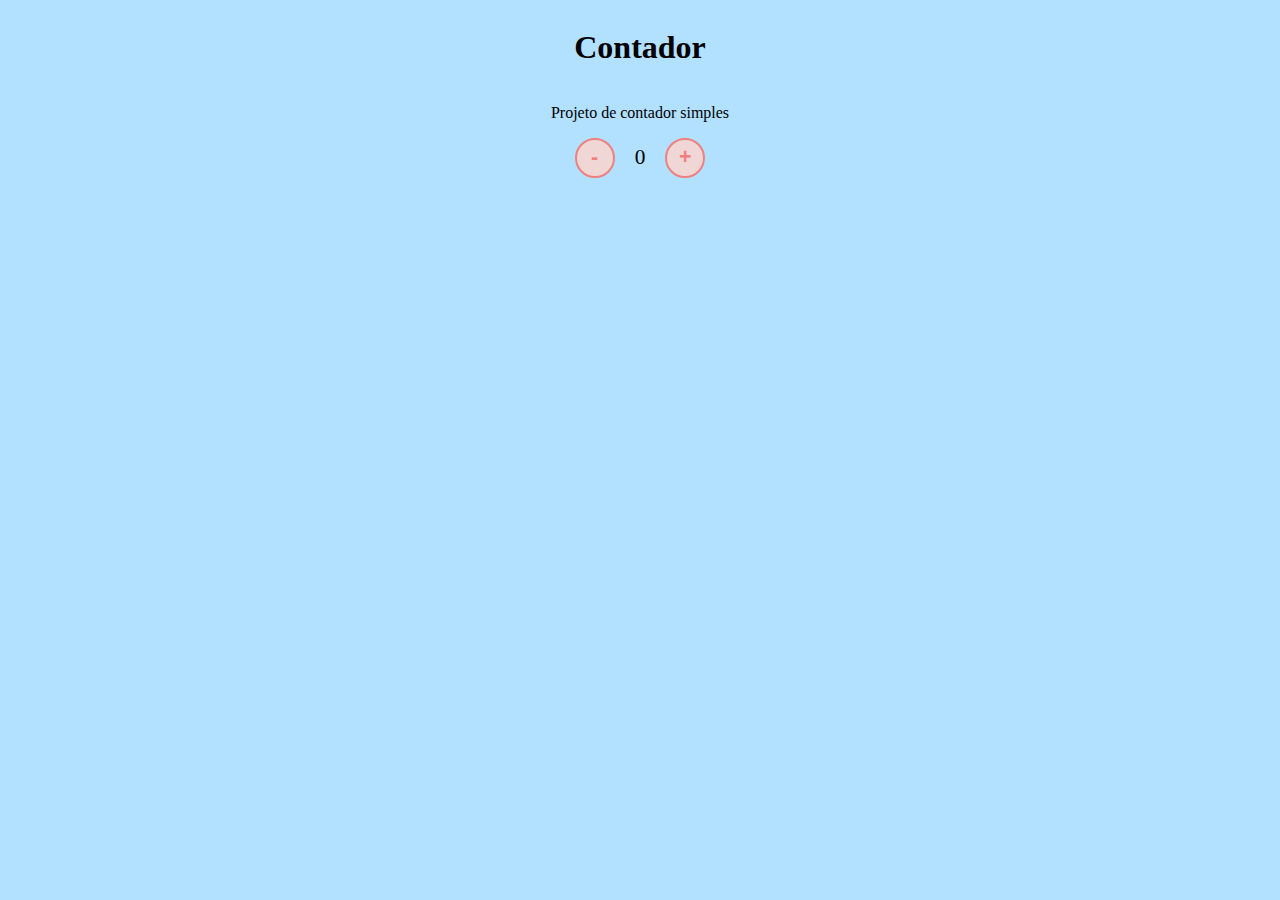
<file: contador/index.html>
<html lang="en">

<head>
    <meta charset="UTF-8">
    <meta http-equiv="X-UA-Compatible" content="IE=edge">
    <meta name="viewport" content="width=device-width, initial-scale=1.0">
    <link rel="stylesheet" href="assets/css/style.css">
    <script src="assets/js/script.js"></script>
    <title>Contador</title>
</head>

<body>
    <h1>Contador</h1>
    <p>Projeto de contador simples</p>
    <div id="counter"> 
        <button name="subtrair" onclick="decrement()">-</button>
        <spn id="currentNumber">0</spn>
        <button name="adicionar" onclick="increment()">+</button>
    </div>
    <script src="assets/js/script.js"></script>
</body>

</html>
</file>
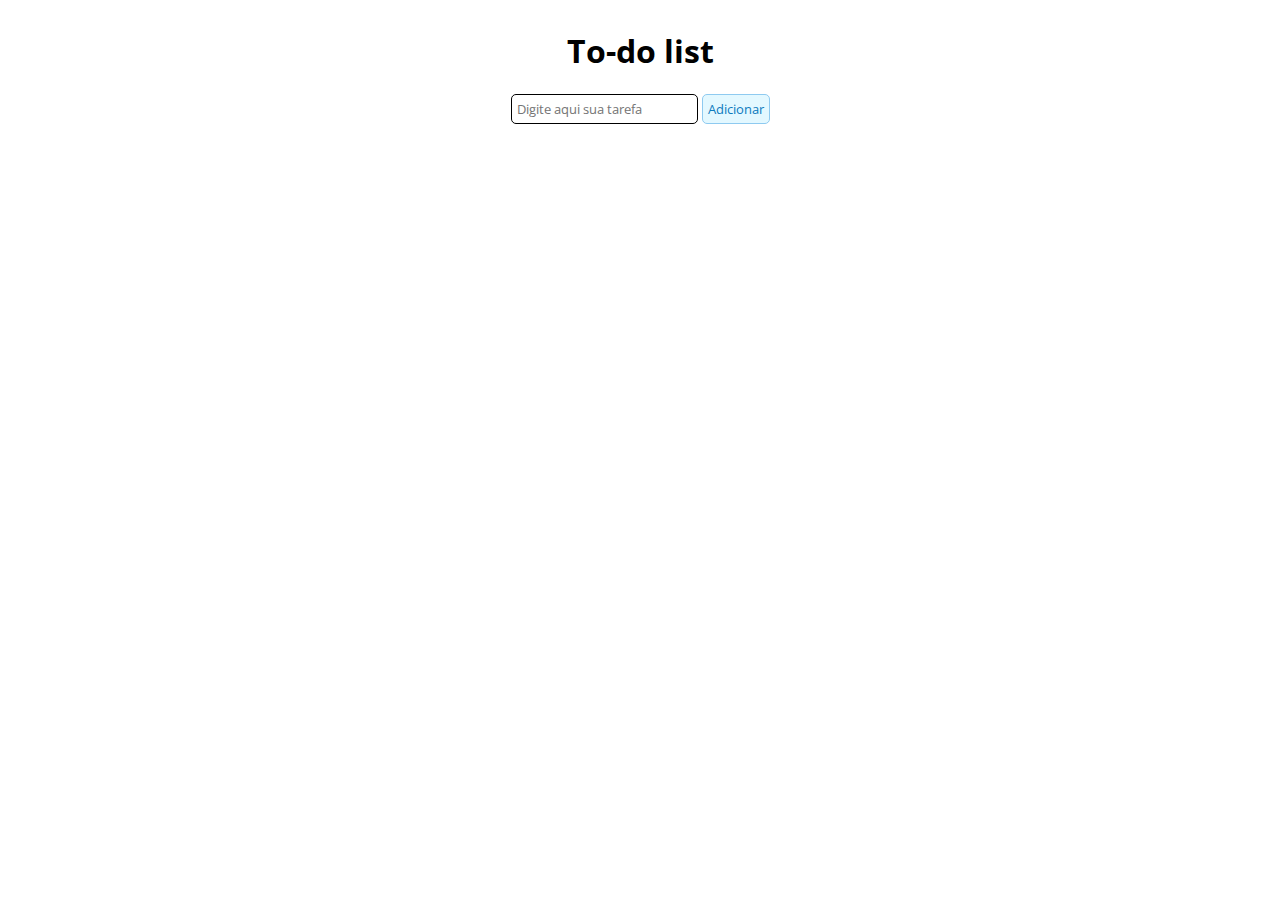
<file: to-do-list/index.html>
<html lang="pt">
<head>
    <meta charset="UTF-8">
    <meta name="viewport" content="width=device-width, initial-scale=1.0">
    <link rel="stylesheet" href="assets/css/style.css" />
    <title>To-do list</title>
</head>
<body>
    <h1>To-do list</h1>
    <div id="list">
        <form id="task-form">
            <input id="task-input" name="tarefa" type="text" 
            placeholder="Digite aqui sua tarefa" />
            <button type="submit">Adicionar</button>
        </form>
        <div id="tasks"></div>
    </div>
    <script src="assets/js/script.js"></script>
</body>
</html>
</file>
<file: contador/assets/css/style.css>
body {
    display: flex;
    align-items: center;
    justify-content: center;
    flex-direction: column;
    background-color: rgb(177, 225, 255);
}

button {
    height: 40px;
    width: 40px;
    border-radius: 50%;
    border: 2px solid lightcoral;
    background-color: rgb(241, 214, 214);
    color: lightcoral;
    font-size: 16pt;
    font-weight: 600;
    text-align: center;
}

#counter {
    display: flex;
}

#currentNumber {
    display: flex;
    align-items: center;
    margin: 0 20px;
    font-size: 16pt;
}
</file>
<file: to-do-list/assets/css/style.css>
@import url("https://fonts.googleapis.com/css2?family=Open+Sans:wght@300;600&display=swap");

* {
  font-family: "Open Sans", sans-serif;
}

body {
  display: flex;
  align-items: center;
  justify-content: center;
  flex-direction: column;
}

button {
  border: 1px solid rgb(142, 202, 240);
  border-radius: 5px;
  background-color: rgb(227, 248, 255);
  color: rgb(14, 123, 190);
  text-align: center;
  padding: 5px;
}

input[type="text"] {
  padding: 5px;
  border-radius: 5px;
  border: 1px solid black;
}

#tasks {
  display: flex;
  flex-direction: column;
  margin-top: 20px;
}

.task-item {
  display: flex;
  align-items: center;
  margin-bottom: 10px;
}

:checked + label {
  text-decoration: line-through;
  color: grey;
}
</file>
